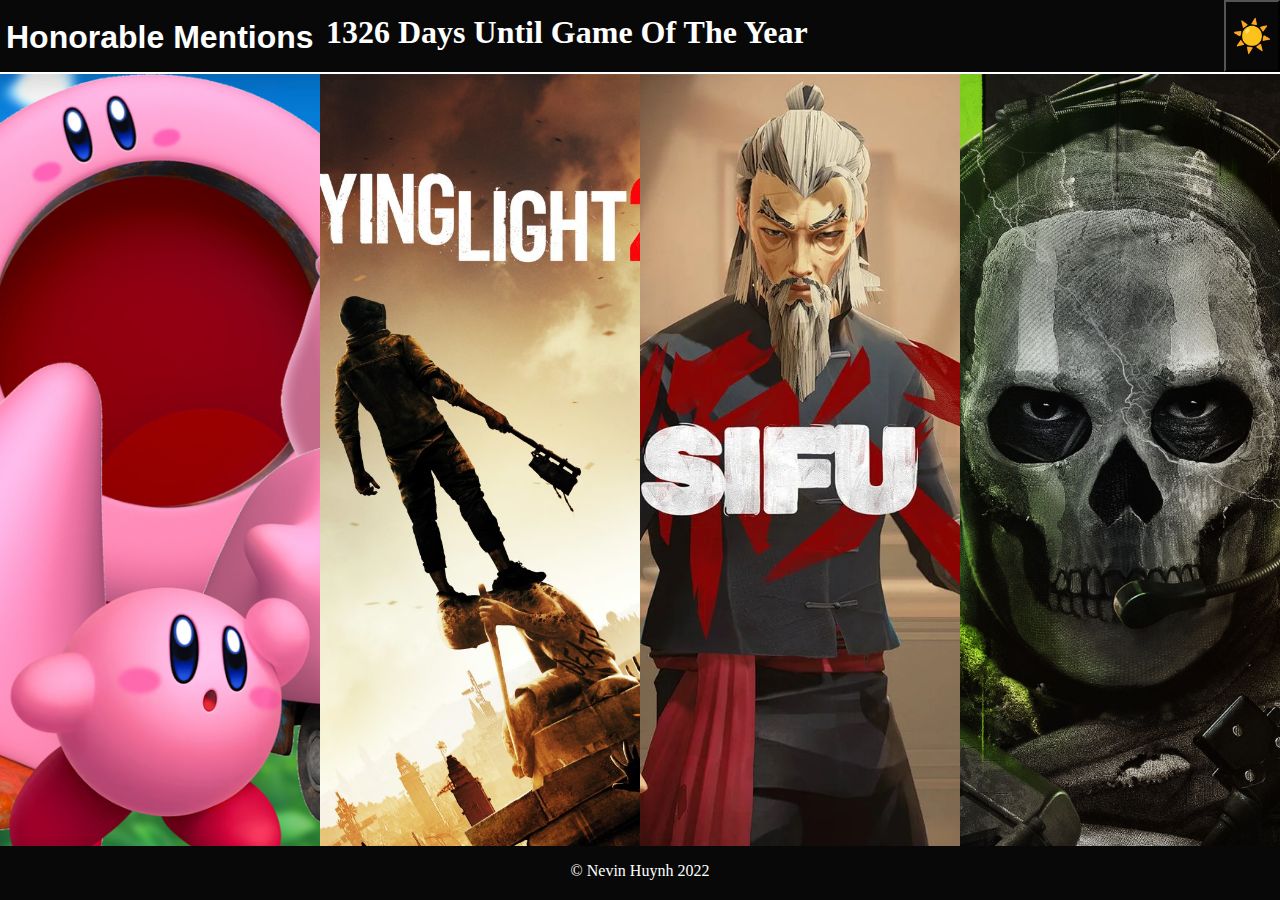
<file: hm.html>
<!doctype html>
<html>
  <head>
    <title>GOTY</title>
    <meta name="description" content="What Is Game Of The Year 2022?">
    <meta name="keywords" content="Game Of The Year GOTY">
    <script src="./js/navbar.js"></script>

    <!-- Custom Theme -->
    <link rel="stylesheet" href="./css/theme.css">

    <link rel="stylesheet" href="./css/carasoule.css">
    <link rel="stylesheet" href="./css/style.css">
  </head>
  <body>
    <div id="app" data-theme="dark">

      <!-- Universal Nav bar -->
      <nav class="mainnav">
        <button id="ThemeChange" class="themechanger">☀️</button>
        <!-- Hover / Drop down -->
        <div class="dropdown">
          <button class="dropbtn">Honorable Mentions</button>
          <div class="dropdown-content">
            <a href="./index.html">Home</a>
            <a href="./about.html">About</a>
            <a href="./entries.html">Entries / Contestents</a>
          </div>
        </div>


        <a id="cdt" class="hover-underline-animation" href="https://thegameawards.com/" target="_blank">0:00 Until GOTY</a>
      </nav>

      <div class="root">
        <div class="Bcarasoule">
          <div class="slideTrack gridphotos">
            <img src="./imgs/OW2.jpg">
            <img src="./imgs/GWT.png">
            <img src="./imgs/PKM.png">
            <img src="./imgs/GT7.jpg">
            <img src="./imgs/KIRBU.jpg">
            <img src="./imgs/DL2.jpg">
            <img src="./imgs/SIFU.webp">
            <img src="./imgs/MW2.jpg">
          </div>
          <div class="slideTrack gridphotos">
            <img src="./imgs/OW2.jpg">
            <img src="./imgs/GWT.png">
            <img src="./imgs/PKM.png">
            <img src="./imgs/GT7.jpg">
            <img src="./imgs/KIRBU.jpg">
            <img src="./imgs/DL2.jpg">
            <img src="./imgs/SIFU.webp">
            <img src="./imgs/MW2.jpg">
          </div>
      </div>

      <footer class="footer">
        <p>&copy; Nevin Huynh 2022</p>
      </footer>
    </div>
  </body>
</html>
</file>
<file: css/theme.css>
[data-theme="dark"] {
    --main-bg: rgb(18, 18, 18);
    --main-nav: rgb(8, 8, 8);
    --main-text: #FFF;
    --main-button: rgb(100, 100, 100);
    --main-hover:rgb(124, 124, 124);
    --main-dd: rgb(61, 61, 61);
}
  
[data-theme="light"] {
    --main-bg: rgb(237, 237, 237);
    --main-nav: rgb(213, 213, 213);
    --main-text: rgb(39, 39, 39);
    --main-button: rgb(113, 113, 113);
    --main-hover: rgb(83, 83, 83);
    --main-dd: rgb(177, 177, 177);
}
</file>
<file: css/carasoule.css>
.main{
    position: relative;
    left: 0%;
    width: 100%;
    height: 100%;
    background-color: rgb(28, 41, 66);
}


@keyframes rainbowJR {
    0%{
        color: red
    }
    16%{
        color: rgb(255, 0, 132)
    }
    32%{
        color: rgb(83, 16, 114)
    }
    48%{
        color: rgb(0, 166, 255)
    }
    64%{
        color: rgb(83, 16, 114)
    }
    80%{
        color: rgb(255, 0, 132)
    }
    100%{
        color: red
    }
}

.pullTag {
    background-color: #fff;
    position: absolute;
    left: 37.5vw;
    top: -12vh;
    width: 25vw;
    height: 15%;
}

.aboutMeT{
    animation: rainbowJR infinite 12s;
    width: 10vw;
    height: 80%;
    color: white;
    font-family: monospace;
    position: relative;
    text-align: center;
    vertical-align: center;
    font-weight: bolder;
    font-size: 8vh;
    user-select: none;
    display: inline-flex;
    vertical-align: middle;
    align-items: center;
    margin: none;
    padding: none;
    transition: color 0.5s ease-in-out;
    writing-mode: vertical-rl;
    text-orientation: upright;
    display: inline-flex;
    align-items: center;
    display: inline-block;
    vertical-align: middle;
    line-height: normal;
    margin-left: 2vw;
    left: 0;
    position: absolute;
}

.mainT {
    color:white;
    user-select: none;
    width: 80vw;
    height: 80vh;
    position: absolute;
    left: 15%;
    top: 5%;
    font-size: 5vmin;
    line-height: 6vmin;
}

.mainT:hover{
    color: white;
}

.aboutMeT:hover {
    color: white;
}

@keyframes scroll {
	0% { transform: translateX(0); }
	100% { transform: translateX(calc(-250px * 7))}
}


.carasoule{
    width: 180%;
    height: 5%;
    background-color: var(--main-bg);
    position: absolute;
    right: 0%;
    top: 0.5%;
    animation: scroll 2 linear infinite;
    display: flex;
    justify-content: flex-start;
    align-items: flex-start;  
}

.Bcarasoule{
    width: 200%;
    height: 100%;
    background-color: var(--main-bg);
    position: absolute;
    right: 0%;
    top: 0%;
    animation: scroll 8 linear infinite;
    display: flex;
    justify-content: flex-start;
    align-items: flex-start;
    border-bottom: 2px var(--main-text) solid;
    border-top: 2px var(--main-text) solid;
}

@keyframes scroll {
	0% { transform: translateX(0); }
	100% { transform: translateX(calc(250px * 7))}
}

.bottomC {
    top: 92%;
}

@keyframes scroll {
    0% {
        transform: translateX(0);
    }
    100%{
        transform: translateX(-100%);
    }
}

@keyframes Rscroll {
    0% {
        transform: translateX(0);
    }
    100%{
        transform: translateX(-100%);
    }
}

.slideTrack {
    width: 50%;
    height: 100%;
    background-color: transparent;
    overflow: hidden;
    animation: scroll infinite linear 8s;
    justify-content: flex-start;
    align-items: flex-start;
    overflow: hidden;
    display: flex;
    flex-direction: row;
    flex-wrap: nowrap;
    flex-grow: 0;
    flex-shrink: 0;
    flex-basis: fit-content;
    margin: 0;
    padding: 0;
}

.slideTrack *{
    width: fit-content;
    height: 100%;
    font-size: 1.2em;
    margin-left: 15px;
    margin-right: 15px;
    padding: auto;
    text-align: center;
    vertical-align: center;
    user-select: none;
    display: flex;
    justify-content: center;
    align-items: center;
    text-transform: uppercase;
    font-weight: bolder;
    color: white;
    flex-grow: 0;
    flex-shrink: 0;
    flex-basis: fit-content;
    animation: rainbow infinite 12s;
    font-family: monospace;
}


/* ABOUT WHO I AM PART */
.info{
    width: 75%;
    height: 75%;
    position: relative;
    top: -8.3%;
    left: 25%;
    background-color: rgb(66, 121, 180);
    display: block;
    border-radius: 25px 0px 0px 0px;
    line-height: 1;
}

.info h1 {
    width: 100%;
    height: 12%;
    text-align: center;
    font-family: monospace;
    font-size: 7vw;
    vertical-align: top;
    user-select: none;
}

.infoH{
    position: relative;
    width: 100%;
    height: 80;
    padding: 5px;
    user-select: none;
    text-align: left;
    top: -4%;
}

.infoH * {
    color: white;
    user-select: none;
    margin-left: 3px;
    font-size: fit-width;
}

.infoH *:hover {
    color: white;
}

@keyframes rainbow {
    0%{
        color: red
    }
    16%{
        color: orange
    }
    32%{
        color: yellow
    }
    48%{
        color: green
    }
    64%{
        color: blue
    }
    80%{
        color: purple
    }
    100%{
        color: red
    }
}

.JOAT{
    animation: rainbow infinite 12s;
}

/* BIRTHDAY CSS PART */
.BD {
    width: 25%;
    height: 10%;
    background-color: rgb(66, 121, 180);
    position: relative;
    left: 15%;
    top: 5%;
    display: flex;
    flex-direction: column;
    align-items: center;
    text-align: center;
    user-select: none;
    border-radius: 25px;
}

.BD *{
    height: 25%;
}
</file>
<file: css/style.css>
html, body, #app {
  height: 100%;
  width: 100%;
  margin: 0;
  padding: 0;
  background-color: var(--main-bg);
}

image {
  border: none;
}

* {
  transition: color 2s ease-in-out;
  transition: background-color 2s ease-in-out;
}

nav {
  width: 100%;
  height: 8%;
  position: fixed;
  left: 0;
  background-color: var(--main-nav);
  z-index: 255;
}

.themechanger {
  background-color: transparent;
  width: auto;
  height: 100%;
  font-size: 2rem;
  float: right;
  user-select: none;
  transition: all 0.5s ease-in-out;
}
/* Remove Border ON Click */
.themechanger:focus { outline: none; border: none; }

.themechanger:hover {
  background-color: var(--main-hover);
}


/* GOTY Text / Link */
#cdt {
  background-color: transparent;
  width: auto;
  height: 100%;
  font-size: 2rem;
  float: center;
  user-select: none;
  color: var(--main-text);
  text-decoration: none;
  vertical-align: baseline;
  line-height: 180%;
  margin-left: 0.5%;
  transition: all 2s ease-in-out;
  font-weight: bold;
  top: 5%;
}

.hover-underline-animation {
  display: inline-block;
  position: relative;
  color: var(--main-text);
}

.hover-underline-animation::after {
  content: '';
  position: absolute;
  width: 100%;
  transform: scaleX(0);
  height: 2px;
  bottom: 15%;
  left: 0;
  background-color: var(--main-text);
  transform-origin: bottom right;
  transition: transform 0.25s ease-out;
}

.hover-underline-animation:hover::after {
  transform: scaleX(1);
  transform-origin: bottom left;
}

#split {
  width: 0.5%;
  height: 100%;
  background-color: var(--main-bg);
  float: left;
}

/* DROP DOWN MENU HERE */
.dropbtn {
  background-color: transparent;
  border: none;
  color: var(--main-text);
  font-weight: bold;
  font-size: 2rem;
}

.dropdown {
  position: relative;
  float: left;
  top: 25%;
}

.dropdown-content {
  display: none;
  position: absolute;
  background-color: var(--main-dd);
  min-width: 160px;
  box-shadow: 0px 8px 16px 0px rgba(0,0,0,0.2);
  z-index: 1;
}

.dropdown-content a {
  background-color: transparent;
  color: var(--main-text);
  font-weight: bold;
  padding: 12px 16px;
  text-decoration: none;
  display: block;
  transition: background-color 0.25s ease-in-out;
}

.dropdown-content a:hover {
  background-color: var(--main-hover);
}

.dropdown-content a:hover {background-color: var(--main-hover);}

.dropdown:hover .dropdown-content {display: block;}


.rotate {
  -webkit-transform:rotate(180deg);
  -moz-transform: rotate(180deg);
  -ms-transform: rotate(180deg);
  -o-transform: rotate(180deg);
  transform: rotate(180deg);
}

.embed {
  position: absolute;
  width: 80%;
  height: 80%;
  left: 10%;
  top: 10%;
}

.footer {
  position: fixed;
  left: 0;
  bottom: 0;
  width: 100%;
  background-color: var(--main-nav);
  color: var(--main-text);
  text-align: center;
  height: 6%;
}

.root {
  position: absolute;
  top: 8%;
  width: 100%;
  height: 88%;
  padding: 0;
  margin: 0;
  overflow: hidden;
  background-color: var(--main-bg);
  color: var(--main-text);
}

.aboutGOTY {
  width: 60%;
  height: 82%;
  color: var(--main-text);
  background-color: transparent;
  border: 1px white solid;
  position: absolute;
  top: 12%;
}

.gridphotos {
  display: grid;
  grid-auto-flow: column;  
}
.gridphotos img{
  width: 100%;
  height: 100%;
  object-fit: cover;
  margin: 0;
  padding: 0;
}
</file>
